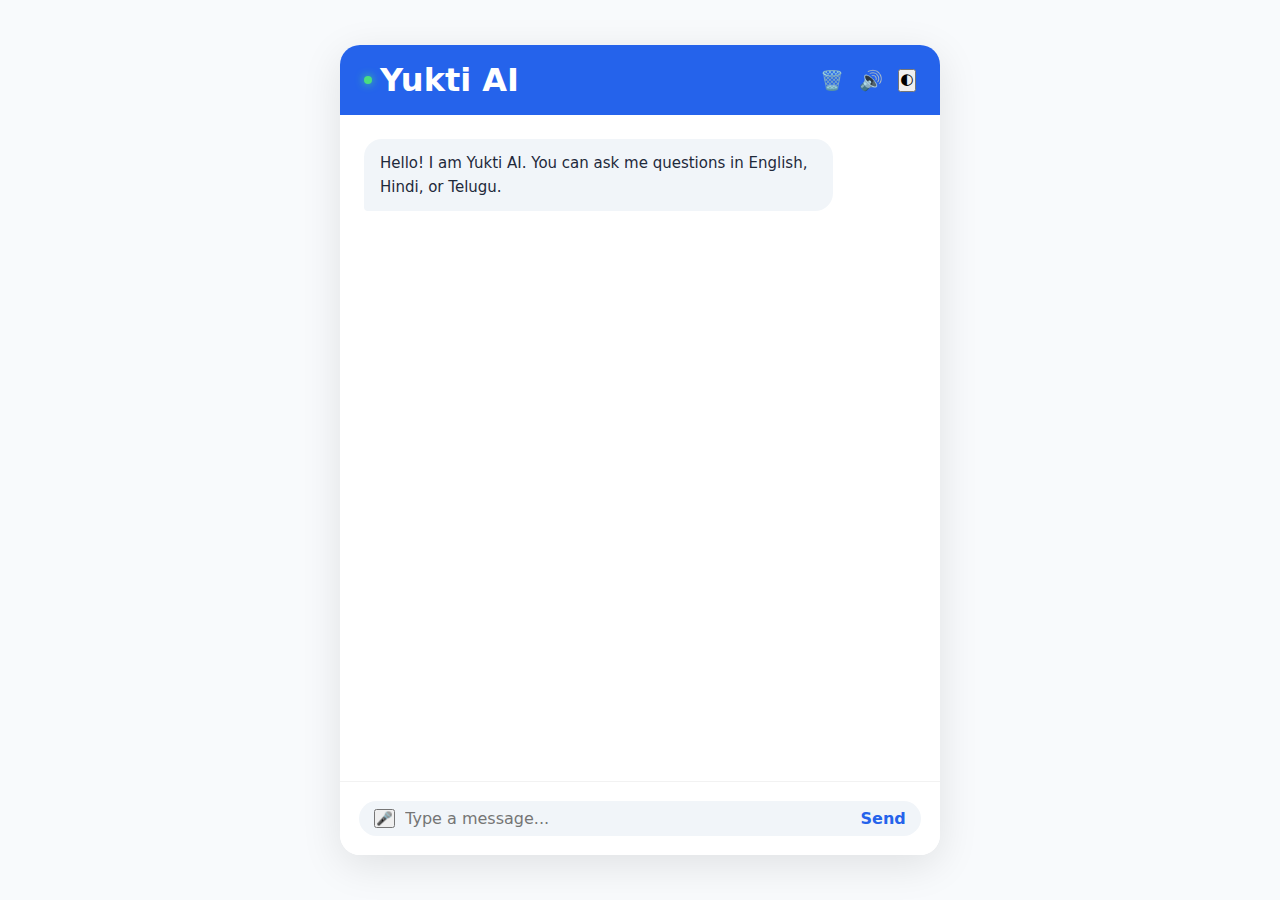
<file: index.html>
<!DOCTYPE html>
<html lang="en">
<head>
    <meta charset="UTF-8">
    <meta name="viewport" content="width=device-width, initial-scale=1.0">
    <title>Yukti AI | Multilingual Assistant</title>
    <link rel="stylesheet" href="style.css">
</head>
<body>
    <div class="app-shell">
        <header class="header">
            <div class="brand">
                <div class="status-dot"></div>
                <h1>Yukti AI</h1>
            </div>
            <div class="controls">
                <button id="clearBtn" class="icon-btn" onclick="clearChat()" title="Clear Chat">🗑️</button>
                <button id="muteBtn" class="icon-btn" onclick="toggleMute()">🔊</button>
                <button class="theme-toggle" onclick="toggleTheme()">🌓</button>
            </div>
        </header>

        <main id="chatbox" class="chat-viewport">
            <div class="msg bot-msg">Hello! I am Yukti AI. You can ask me questions in English, Hindi, or Telugu.</div>
        </main>

        <div id="typing" class="typing-indicator hidden">Yukti is thinking...</div>

        <footer class="input-area">
            <div class="input-container">
                <button class="mic-btn" onclick="startVoice()">🎤</button>
                <input type="text" id="userInput" placeholder="Type a message..." autocomplete="off">
                <button class="send-btn" onclick="handleSend()">Send</button>
            </div>
        </footer>
    </div>
    <script src="script.js"></script>
</body>
</html>
</file>
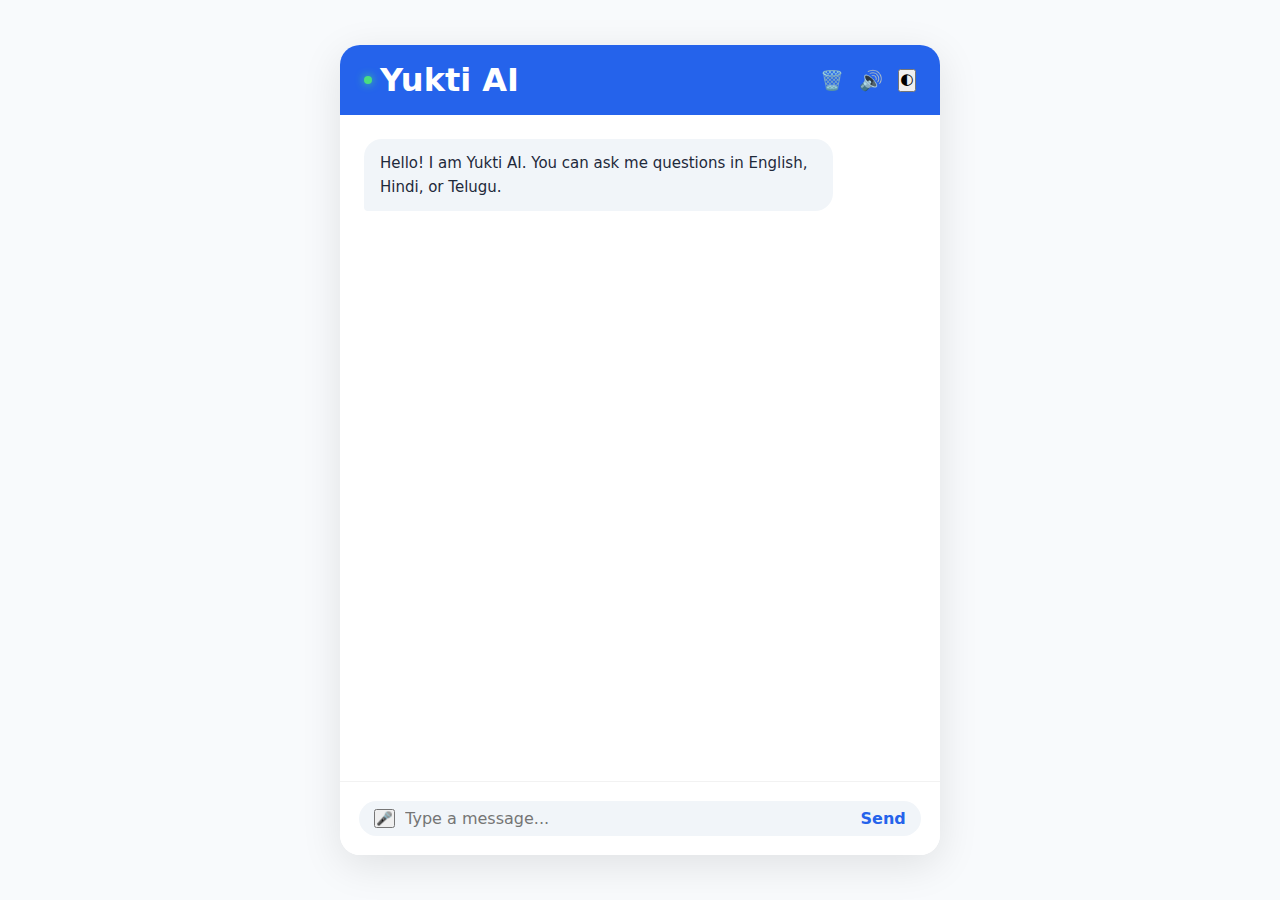
<file: bot.html>
<!DOCTYPE html>
<html lang="en">
<head>
    <meta charset="UTF-8">
    <meta name="viewport" content="width=device-width, initial-scale=1.0">
    <title>Yukti AI | Multilingual Assistant</title>
    <link rel="stylesheet" href="style.css">
</head>
<body>
    <div class="app-shell">
        <header class="header">
            <div class="brand">
                <div class="status-dot"></div>
                <h1>Yukti AI</h1>
            </div>
            <div class="controls">
                <button id="clearBtn" class="icon-btn" onclick="clearChat()" title="Clear Chat">🗑️</button>
                <button id="muteBtn" class="icon-btn" onclick="toggleMute()">🔊</button>
                <button class="theme-toggle" onclick="toggleTheme()">🌓</button>
            </div>
        </header>

        <main id="chatbox" class="chat-viewport">
            <div class="msg bot-msg">Hello! I am Yukti AI. You can ask me questions in English, Hindi, or Telugu.</div>
        </main>

        <div id="typing" class="typing-indicator hidden">Yukti is thinking...</div>

        <footer class="input-area">
            <div class="input-container">
                <button class="mic-btn" onclick="startVoice()">🎤</button>
                <input type="text" id="userInput" placeholder="Type a message..." autocomplete="off">
                <button class="send-btn" onclick="handleSend()">Send</button>
            </div>
        </footer>
    </div>
    <script src="script.js"></script>
</body>
</html>
</file>
<file: style.css>
:root {
    --primary: #2563eb; --bg: #f8fafc; --card: #ffffff; --text: #1e293b;
}
body.dark-mode {
    --bg: #0f172a; --text: #f1f5f9; --card: #1e293b;
}
* { box-sizing: border-box; margin: 0; padding: 0; font-family: 'Segoe UI', system-ui, sans-serif; }
body { background-color: var(--bg); display: flex; justify-content: center; align-items: center; height: 100vh; }
.app-shell { width: 100%; max-width: 600px; height: 90vh; background: var(--card); display: flex; flex-direction: column; box-shadow: 0 10px 40px rgba(0,0,0,0.1); border-radius: 20px; overflow: hidden; }
.header { background: var(--primary); color: white; padding: 1rem 1.5rem; display: flex; justify-content: space-between; align-items: center; }
.brand { display: flex; align-items: center; gap: 8px; }
.status-dot { width: 8px; height: 8px; background: #4ade80; border-radius: 50%; box-shadow: 0 0 8px #4ade80; }
.controls { display: flex; gap: 15px; }
.chat-viewport { flex: 1; overflow-y: auto; padding: 1.5rem; display: flex; flex-direction: column; gap: 1rem; }
.msg { max-width: 85%; padding: 12px 16px; border-radius: 18px; font-size: 15px; line-height: 1.6; }
.user-msg { background: var(--primary); color: white; align-self: flex-end; border-bottom-right-radius: 4px; }
.bot-msg { background: #f1f5f9; color: var(--text); align-self: flex-start; border-bottom-left-radius: 4px; }
body.dark-mode .bot-msg { background: #334155; }
.typing-indicator { padding: 0 1.5rem 0.5rem; font-size: 12px; color: #888; font-style: italic; }
.input-area { padding: 1.2rem; background: var(--card); border-top: 1px solid rgba(0,0,0,0.05); }
.input-container { display: flex; background: #f1f5f9; padding: 8px 15px; border-radius: 30px; align-items: center; gap: 10px; }
body.dark-mode .input-container { background: #334155; }
input { flex: 1; border: none; background: transparent; color: var(--text); outline: none; font-size: 16px; }
.icon-btn, .send-btn { background: none; border: none; cursor: pointer; color: inherit; font-size: 1.2rem; }
.send-btn { color: var(--primary); font-weight: bold; font-size: 1rem; }
.hidden { display: none; }
</file>
